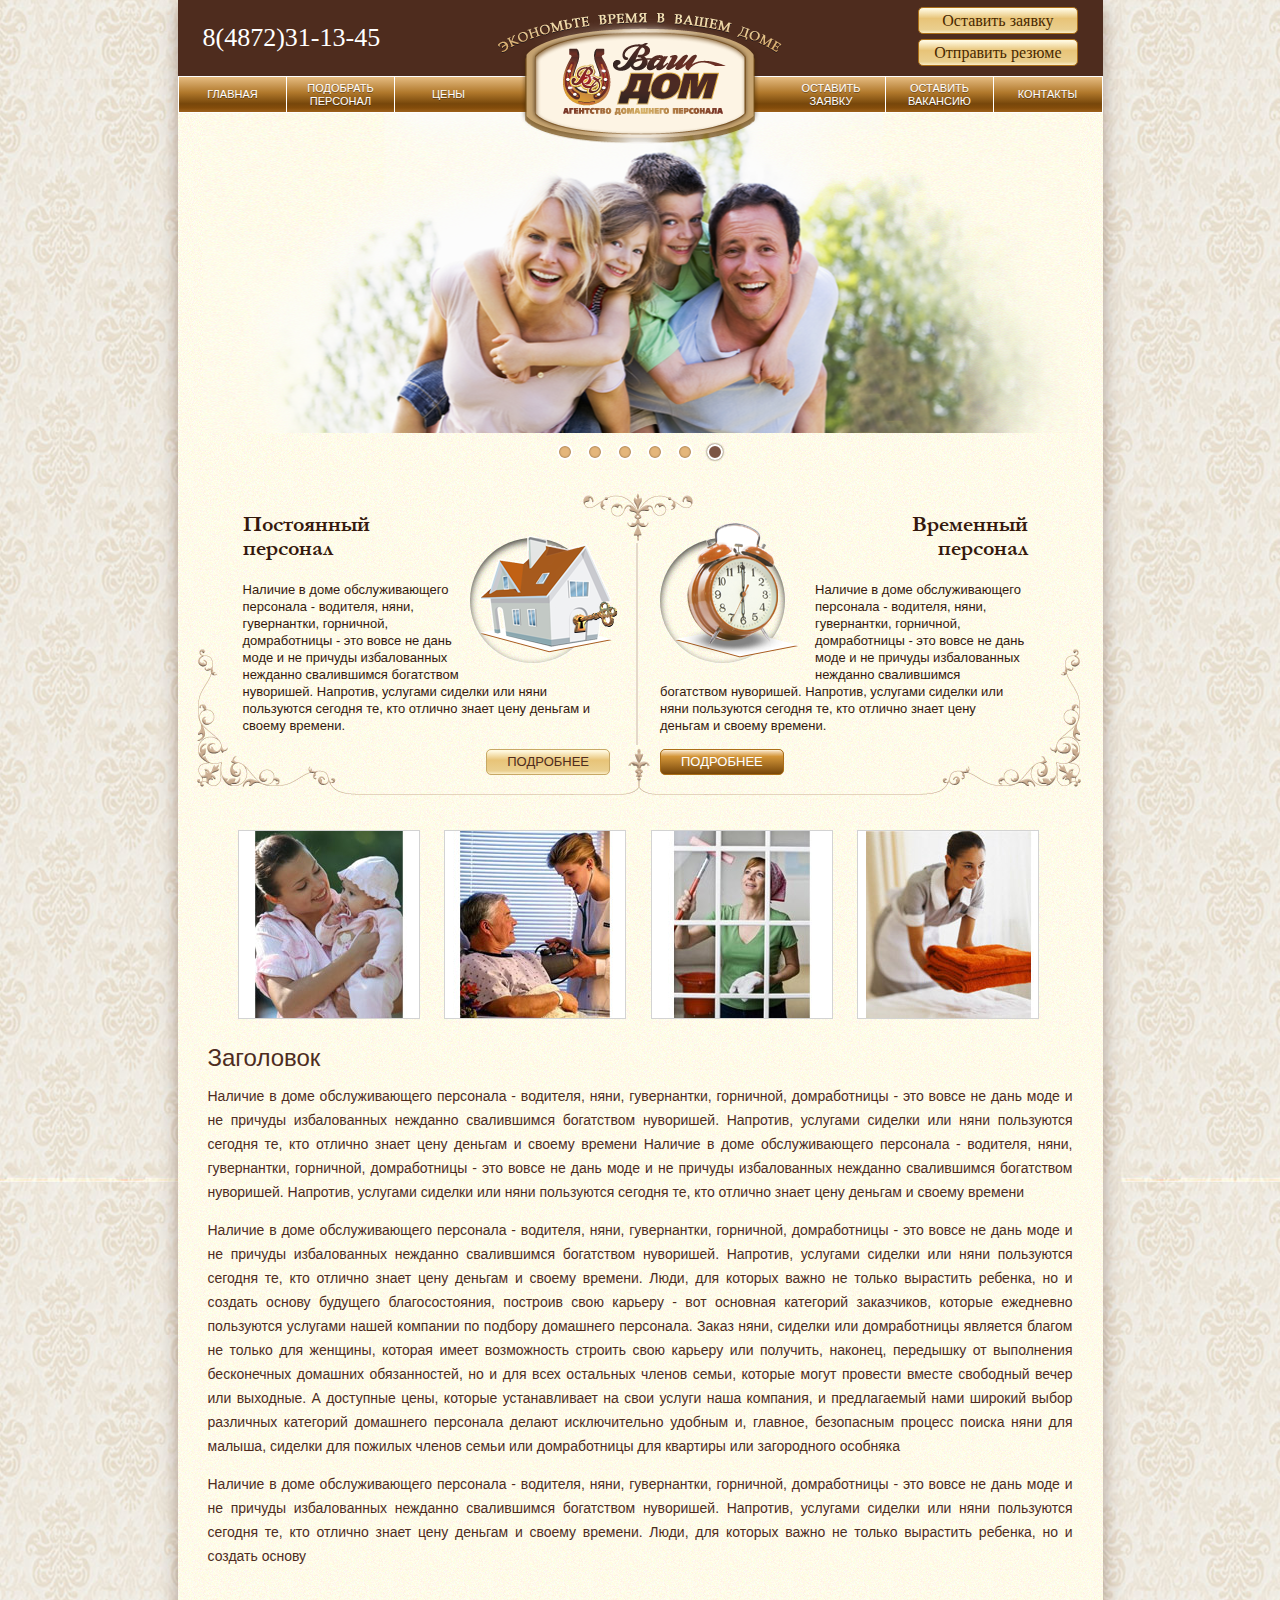
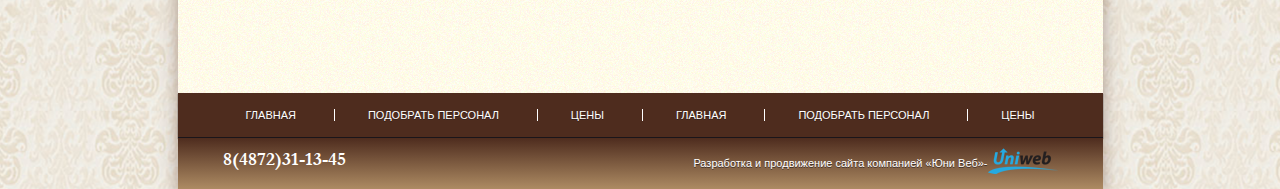
<file: index.html>
<!DOCTYPE html>
<html>
<head>
    <meta charset="utf-8" />
    <meta http-equiv="X-UA-Compatible" content="IE=edge">
    <title>Главная</title>
    <meta name="viewport" content="width=device-width, initial-scale=">
    <link rel="stylesheet" href="css/normalize.css">
    <link rel="stylesheet" href="css/style.css" />
    <script src="js/modal.js"></script>
</head>
<body>
    <div class="wrapper">
        <header class="main-header">
        <div class="container">
            <div class="top_header">
                <p class="telephon">8(4872)31-13-45</p>
                <ul class="send">
                    <li class="send_aplication"><a class="button" href="">Оставить заявку</a></li>
                    <li class="send_resume"><a class="button" href="">Отправить резюме</a></li>
                </ul>
            </div>
        </div>
            <nav class="navigation">
                <ul class="main_menu">
                    <li><a href="index.html">Главная</a> </li>
                    <li class="main-menu_current"><a href="index.html">Подобрать персонал</a>
                        <ul class="drop-down_menu">
                            <li><a class="drop-down_menu_a" href="">О нас</a></li>
                            <li><a class="drop-down_menu_a" href="">Задать вопрос</a></li>
                            <li><a class="drop-down_menu_a active" href="">Это интересно</a></li>
                            <li><a class="drop-down_menu_a" href="">Отзывы</a></li>
                        </ul>
                    </li>
                    <li><a href="index.html">Цены</a> </li>
                    <li class="navigation_logo" >
                        <a href="index.html">Логотип</a>
                    </li>
                    <li><a href="index.html">Оставить заявку</a> </li>
                    <li><a href="index.html">Оставить вакансию</a> </li>
                    <li><a href="index.html">Контакты</a> </li>
                </ul>
            </nav>
        </header>
        <main class="container">
            <h1 class="visually-hidden">Ваш Дом агенство домашнего персонала</h1>
            <section class="family">
                <div class="family_div_slide">
                  <input type="radio" id="btn_1" name="toggle">
                  <input type="radio" id="btn_2" name="toggle">
                  <input type="radio" id="btn_3" name="toggle">
                  <input type="radio" id="btn_4" name="toggle">
                  <input type="radio" id="btn_5" name="toggle">
                  <input type="radio" id="btn_6" name="toggle" checked>
                  <div class="slider_controls">
                    <label for="btn_1"></label>
                    <label for="btn_2"></label>
                    <label for="btn_3"></label>
                    <label for="btn_4"></label>
                    <label for="btn_5"></label>
                    <label for="btn_6"></label>
                  </div>
                <div class="slides">
                  <div class="slide"></div>
                  <div class="slide"></div>
                  <div class="slide"></div>
                  <div class="slide"></div>
                  <div class="slide"></div>
                  <div class="slide"></div>
                </div>
              </div>
            </section>
            <div class="info_staff">
                <section class="info_permanent_staff">
                <div class="info_permanent_staff_home_shadow">
                  <div class="info_permanent_staff_home_substrate"></div>
                </div>
                <h2>Постоянный</br>персонал</h2>
                <p>Наличие в доме обслуживающего
                    персонала - водителя, няни,
                    гувернантки, горничной,
                    домработницы - это вовсе не
                    дань моде и не причуды избалованных
                    нежданно свалившимся богатством нуворишей.
                    Напротив, услугами сиделки или няни пользуются сегодня те,
                    кто отлично знает цену деньгам и своему времени.
                </p>
                <button type="button" class="button">Подробнее</button>
                </section>
                <section class="info_temporary_staff">
                    <div class="info_permanent_staff_clock_shadow" >
                    <div class="info_permanent_staff_clock_substrate"></div>
                  </div>
                    <h2>Временный</br>персонал</h2>
                    <p>Наличие в доме обслуживающего
                        персонала - водителя, няни,
                        гувернантки, горничной,
                        домработницы - это вовсе не
                        дань моде и не причуды избалованных нежданно
                        свалившимся богатством нуворишей.
                        Напротив, услугами сиделки или няни пользуются сегодня те,
                        кто отлично знает цену деньгам и своему времени.
                    </p>
                    <button type="button" class="button">Подробнее</button>
                </section>
            </div>
            <section class="fotogallery">
                <ul class="fotogallery_ul">
                    <li class="fotogallery_nanny">
                        <img src="img/nanny.jpg" width="" height="" alt="Нянечка">
                    </li>
                    <li class="fotogallery_nurs">
                        <img src="img/nurse.jpg" width="" height="" alt="Сиделка">
                    </li>
                    <li class="fotogallery_washerman">
                        <img src="img/washerman.jpg" width="" height="" alt="Мойщица">
                    </li>
                    <li class="fotogallery_servant">
                        <img src="img/servant.jpg" width="" height="" alt="Прислуга">
                    </li>
                </ul>
            </section>
            <section class="text">
                <h2>Заголовок</h2>
                <p>Наличие в доме обслуживающего персонала -
                    водителя, няни, гувернантки, горничной,
                    домработницы - это вовсе не дань моде и
                    не причуды избалованных нежданно свалившимся
                    богатством нуворишей. Напротив, услугами
                    сиделки или няни пользуются сегодня те,
                    кто отлично знает цену деньгам и своему времени
                    Наличие в доме обслуживающего персонала -
                    водителя, няни, гувернантки, горничной, домработницы
                    - это вовсе не дань моде и не причуды избалованных
                    нежданно свалившимся богатством нуворишей.
                    Напротив, услугами сиделки или няни пользуются сегодня те,
                     кто отлично знает цену деньгам и своему времени
                </p>
                <p>
                        Наличие в доме обслуживающего персонала -
                        водителя, няни, гувернантки, горничной,
                        домработницы - это вовсе не дань моде и не причуды
                        избалованных нежданно свалившимся богатством нуворишей.
                        Напротив, услугами сиделки или няни пользуются сегодня те,
                        кто отлично знает цену деньгам и своему времени.
                        Люди, для которых важно не только вырастить ребенка, но и
                        создать основу будущего благосостояния, построив свою карьеру -
                         вот основная категорий заказчиков, которые ежедневно пользуются
                         услугами нашей компании по подбору домашнего персонала.
                        Заказ няни, сиделки или домработницы является благом не
                        только для женщины, которая имеет возможность строить свою
                        карьеру или получить, наконец, передышку от выполнения
                         бесконечных домашних обязанностей, но и для всех
                         остальных членов семьи, которые могут провести вместе
                         свободный вечер или выходные. А доступные цены, которые
                         устанавливает на свои услуги наша компания, и предлагаемый
                         нами широкий выбор различных категорий домашнего персонала
                         делают исключительно удобным и, главное, безопасным процесс
                         поиска няни для малыша, сиделки для пожилых членов семьи или
                         домработницы для квартиры или загородного особняка
                </p>
                <p>
                        Наличие в доме обслуживающего персонала - водителя, няни,
                        гувернантки, горничной, домработницы - это вовсе не дань моде
                        и не причуды избалованных нежданно свалившимся богатством нуворишей.
                        Напротив, услугами сиделки или няни пользуются сегодня те,
                        кто отлично знает цену деньгам и своему времени.
                        Люди, для которых важно не только вырастить ребенка, но и создать основу
                </p>
            </section>
        </main>
        <footer class="main-footer">
        <ul class="main-footer_bottom_menu">
            <li><a href="index.html">Главная</a></li>
            <li><a href="/pages/pick_up_staff.html">Подобрать персонал</a></li>
            <li><a href="index.html">Цены</a></li>
            <li><a href="index.html">Главная</a></li>
            <li><a href="index.htm.">Подобрать персонал</a></li>
            <li><a href="index.html">Цены</a></li>
        </ul>
        <div class="main-footer_bottom" >
            <p class="telephon">8(4872)31-13-45</p>
            <p class="small_text">Разработка и продвижение сайта компанией «Юни Веб»-
                <a class="small_logo" href="https://uniofweb.ru/">
                        <img class="logo_UW" src="img/logo_UW.png" width="70"
                        height="26" alt="logo_UW" >
                    <span class="visually-hidden">Юни Веб</span>
                </a>
            </p>
        </div>
        </footer>
    </div>
    <section class="modal modal_submit_applic">
      <button class="modal_close">Закрыть</button>
      <form class="form_modal_submit_applic" action="https://echo.htmlacademy.ru" method="POST">
        <p>
          <label for="fio"></label>
          <input type="text" id="fio" name="fio" placeholder="ФИО"/>
        </p>
        <p>
          <label for="tel"></label>
          <input type="tel" id="tel" name="telephon" placeholder="Телефон"/>
        </p>
        <p>
          <select class="form_modal_submit_applic" id="form_modal_submit_applic">
            <option value="tutor">Репетитор</option>
            <option value="governess">Гувернантка</option>
            <option value="nanny" selected>Няня</option>
            <option value="driver">Водитель</option>
            <option value="gardener">Садовник</option>
          </select>
        </p>
        <p>
          <select class="employment" id="employment">
            <option value="full_employment">Полный день</option>
            <option value="half_day">Пол дня</option>
            <option value="schedule" selected>График работы</option>
            <option value="several_hours">несколько часов</option>
            <option value="around_the_clock">Круглосуточно</option>
          </select>
        </p>
        <p>
          <textarea placeholder="Дополнительная информация"></textarea>
        </p>
        <button type="submit" class="button">Отправить</button>
      </form>
    </section>
    <section class="modal modal_send_resume">
      <button class="modal_close">Закрыть</button>
      <form class="form_modal_send_resume" action="https://echo.htmlacademy.ru" method="POST">
        <p>
          <label for="fio"></label>
          <input type="text" id="fio" name="fio" placeholder="ФИО"/>
        </p>
        <p>
          <label for="tel"></label>
          <input type="tel" id="tel" name="telephon" placeholder="Телефон"/>
        </p>
        <p>
          <select class="form_modal_send_resume" id="form_modal_send_resume">
            <option value="" disabled selected>Должность</option>
            <option value="nanny" >Няня</option>
            <option value="governess">Гувернантка</option>
            <option value="gardener">Садовник</option>
          </select>
        </p>
        <p>
          <label for="education"></label>
          <input type="text" id="education" name="education" placeholder="Образование"/>
          <label for="resume" class="resume_label">Прикрепить резюме</label>
          <input type="file" class="resume" id="resume" name="resume"/>
          <button type="submit" class="button">Отправить</button>
        </p>
      </form>
    </section>
</body>
</html>
</file>
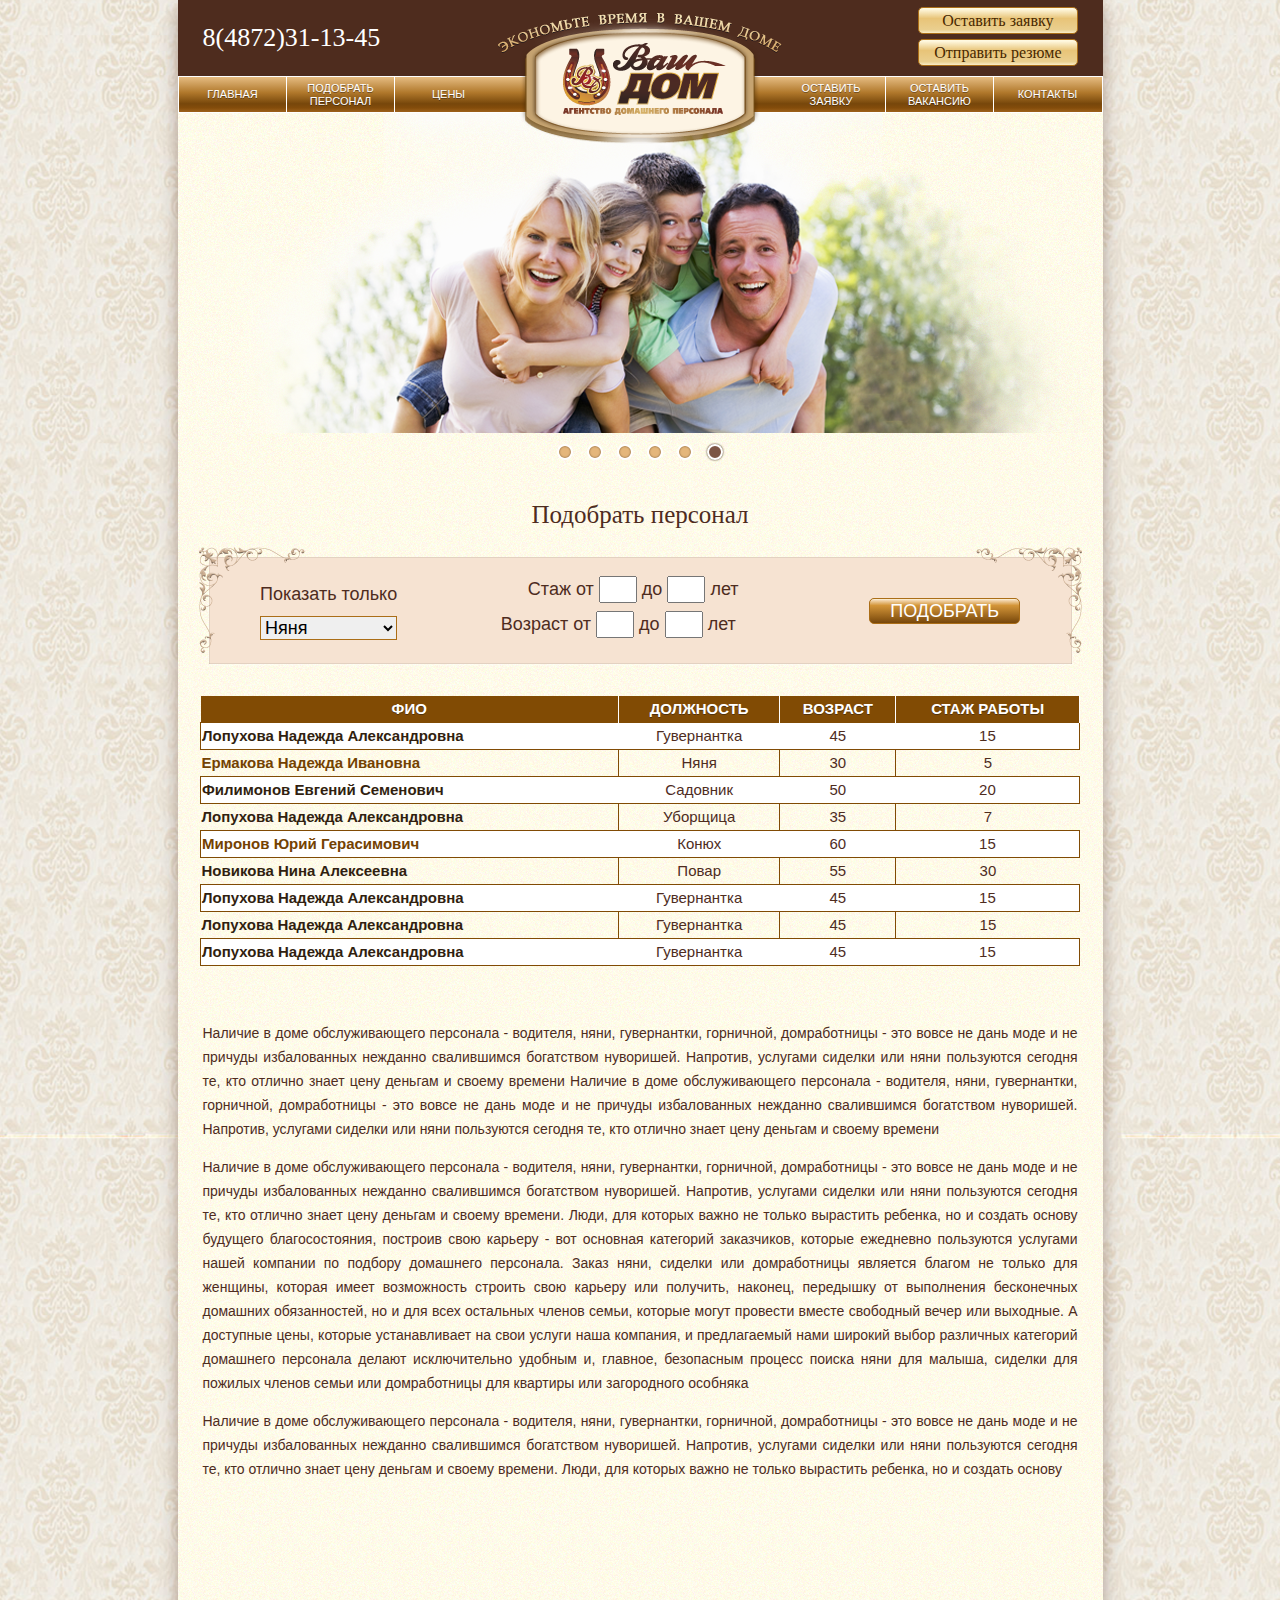
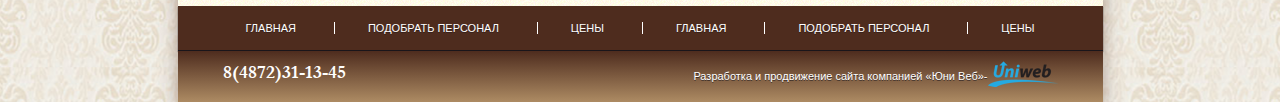
<file: pages/pick_up_staff.html>
<!DOCTYPE html>
<head>
    <meta charset="utf-8">
    <meta http-equiv="X-UA-Compatible" content="IE=edge">
    <title>Подбор персонала</title>
    <meta name="viewport" content="width=device-width, initial-scale=1">
    <link rel="stylesheet" href="../css/normalize.css">
    <link rel="stylesheet" href="../css/style.css">
</head>
<body>
    <div class="wrapper">
        <header class="main-header">
            <div class="container">
                <div class="top_header">
                    <p class="telephon">8(4872)31-13-45</p>
                    <ul class="send">
                        <li class="send_aplication"><a class="button" href="">Оставить заявку</a></li>
                        <li class="send_resume"><a class="button" href="">Отправить резюме</a></li>
                    </ul>
                </div>
            </div>
                <nav class="navigation">
                    <ul class="main_menu">
                        <li><a href="index.html">Главная</a> </li>
                        <li class="main-menu_current"><a href="index.html">Подобрать персонал</a>
                            <ul class="drop-down_menu">
                                <li><a class="drop-down_menu_a" href="">О нас</a></li>
                                <li><a class="drop-down_menu_a" href="">Задать вопрос</a></li>
                                <li><a class="drop-down_menu_a active" href="">Это интересно</a></li>
                                <li><a class="drop-down_menu_a" href="">Отзывы</a></li>
                            </ul>
                        </li>
                        <li><a href="index.html">Цены</a> </li>
                        <li class="navigation_logo" >
                            <a href="index.html">Логотип</a>
                        </li>
                        <li><a href="index.html">Оставить заявку</a> </li>
                        <li><a href="index.html">Оставить вакансию</a> </li>
                        <li><a href="index.html">Контакты</a> </li>
                    </ul>
                </nav>
        </header>
        <main class="pick_ap_main_container">
            <h1 class="visually-hidden">Поможем подобрать персонал</h1>
            <section class="family">
                <div class="family_div_slide">
                  <input type="radio" id="btn_1" name="toggle">
                  <input type="radio" id="btn_2" name="toggle">
                  <input type="radio" id="btn_3" name="toggle">
                  <input type="radio" id="btn_4" name="toggle">
                  <input type="radio" id="btn_5" name="toggle">
                  <input type="radio" id="btn_6" name="toggle" checked>
                  <div class="slider_controls">
                    <label for="btn_1"></label>
                    <label for="btn_2"></label>
                    <label for="btn_3"></label>
                    <label for="btn_4"></label>
                    <label for="btn_5"></label>
                    <label for="btn_6"></label>
                  </div>
                <div class="slides">
                  <div class="slide"></div>
                  <div class="slide"></div>
                  <div class="slide"></div>
                  <div class="slide"></div>
                  <div class="slide"></div>
                  <div class="slide"></div>
                </div>
              </div>
            </section>
            <section class="pick_ap_checkbox">
                <h2>Подобрать персонал</h2>
                <div class="pick_ap_form_div">
                <form class="pick_ap_form" action="https://echo.htmlacademy.ru" method="POST">
                  <p class="pick_ap_form_select_p">
                    <label for="pick_ap_form_select">Показать только</label>
                    <select class="pick_ap_form_select" id="pick_ap_form_select">
                      <option value="nanny" selected>Няня</option>
                      <option value="governess">Гувернантка</option>
                      <option value="gardener">Садовник</option>
                    </select>
                  </p>
                  <ul class="pick_ap_form_ul">
                    <li>
                        <label for="experience_from">Стаж от</label> 
                        <input type="number" min="1" max="50" 
                            name="experience_from" id="experience_from">
                        <span>до</span>
                        <input type="number" min="1" max="50" 
                            name="experience_to" id="experience_to">
                        <span>лет</span>
                    </li>
                    <li>
                        <label for="age_from">Возраст от</label> 
                        <input type="number" min="20" max="50" 
                            name="age_from" id="age_from">
                        <span>до</span>
                        <input type="number" min="20" max="50" 
                            name="age_to" id="age_from">
                        <span>лет</span>
                    </li>
                  </ul>
                  <button type="submit" class="pick_ap_form_submit button">Подобрать</button> 
                </form>
                </div>
            </section>
            <section class="pic_ap_table">
                <table>
                    <tr>
                        <th>Фио</th>
                        <th>Должность</th>
                        <th>Возраст</th>
                        <th>Стаж работы</th>
                    </tr>
                    <tr>
                        <td>Лопухова Надежда Александровна</td>
                        <td>Гувернантка</td>
                        <td>45</td>
                        <td>15</td>
                    </tr>
                    <tr>
                        <td>Ермакова Надежда Ивановна</td>
                        <td>Няня</td>
                        <td>30</td>
                        <td>5</td>
                    </tr>
                    <tr>
                        <td>Филимонов Евгений Семенович</td>
                        <td>Садовник</td>
                        <td>50</td>
                        <td>20</td>
                    </tr>
                    <tr>
                        <td>Лопухова Надежда Александровна</td>
                        <td>Уборщица</td>
                        <td>35</td>
                        <td>7</td>
                    </tr>
                    <tr>
                        <td>Миронов Юрий Герасимович</td>
                        <td>Конюх</td>
                        <td>60</td>
                        <td>15</td>
                    </tr>
                    <tr>
                        <td>Новикова Нина Алексеевна</td>
                        <td>Повар</td>
                        <td>55</td>
                        <td>30</td>
                    </tr>
                    <tr>
                        <td>Лопухова Надежда Александровна</td>
                        <td>Гувернантка</td>
                        <td>45</td>
                        <td>15</td>
                    </tr>
                    <tr>
                        <td>Лопухова Надежда Александровна</td>
                        <td>Гувернантка</td>
                        <td>45</td>
                        <td>15</td>
                    </tr>
                    <tr>
                        <td>Лопухова Надежда Александровна</td>
                        <td>Гувернантка</td>
                        <td>45</td>
                        <td>15</td>
                    </tr>
                </table>
            </section>
            <section class="text">
                    <p>Наличие в доме обслуживающего персонала - 
                        водителя, няни, гувернантки, горничной, 
                        домработницы - это вовсе не дань моде и 
                        не причуды избалованных нежданно свалившимся 
                        богатством нуворишей. Напротив, услугами
                        сиделки или няни пользуются сегодня те, 
                        кто отлично знает цену деньгам и своему времени
                        Наличие в доме обслуживающего персонала - 
                        водителя, няни, гувернантки, горничной, домработницы 
                        - это вовсе не дань моде и не причуды избалованных 
                        нежданно свалившимся богатством нуворишей. 
                        Напротив, услугами сиделки или няни пользуются сегодня те,
                         кто отлично знает цену деньгам и своему времени
                    </p>
                    <p>
                            Наличие в доме обслуживающего персонала - 
                            водителя, няни, гувернантки, горничной, 
                            домработницы - это вовсе не дань моде и не причуды 
                            избалованных нежданно свалившимся богатством нуворишей. 
                            Напротив, услугами сиделки или няни пользуются сегодня те, 
                            кто отлично знает цену деньгам и своему времени. 
                            Люди, для которых важно не только вырастить ребенка, но и
                            создать основу будущего благосостояния, построив свою карьеру -
                             вот основная категорий заказчиков, которые ежедневно пользуются 
                             услугами нашей компании по подбору домашнего персонала.
                            Заказ няни, сиделки или домработницы является благом не 
                            только для женщины, которая имеет возможность строить свою 
                            карьеру или получить, наконец, передышку от выполнения
                             бесконечных домашних обязанностей, но и для всех 
                             остальных членов семьи, которые могут провести вместе 
                             свободный вечер или выходные. А доступные цены, которые 
                             устанавливает на свои услуги наша компания, и предлагаемый 
                             нами широкий выбор различных категорий домашнего персонала 
                             делают исключительно удобным и, главное, безопасным процесс 
                             поиска няни для малыша, сиделки для пожилых членов семьи или 
                             домработницы для квартиры или загородного особняка
                    </p>
                    <p>
                            Наличие в доме обслуживающего персонала - водителя, няни, 
                            гувернантки, горничной, домработницы - это вовсе не дань моде 
                            и не причуды избалованных нежданно свалившимся богатством нуворишей. 
                            Напротив, услугами сиделки или няни пользуются сегодня те, 
                            кто отлично знает цену деньгам и своему времени. 
                            Люди, для которых важно не только вырастить ребенка, но и создать основу 
                    </p>
            </section>
        </main>
        <footer class="main-footer">
            <ul class="main-footer_bottom_menu">
                <li><a href="index.html">Главная</a></li>
                <li><a href="/pages/pick_up_staff.html">Подобрать персонал</a></li>
                <li><a href="index.html">Цены</a></li>
                <li><a href="index.html">Главная</a></li>
                <li><a href="index.htm.">Подобрать персонал</a></li>
                <li><a href="index.html">Цены</a></li>
            </ul>
            <div class="main-footer_bottom" >
                <p class="telephon">8(4872)31-13-45</p>
                <p class="small_text">Разработка и продвижение сайта компанией «Юни Веб»-
                    <a class="small_logo" href="https://uniofweb.ru/">
                            <img class="logo_UW" src="../img/logo_UW.png" width="70"
                            height="26" alt="logo_UW" >
                        <span class="visually-hidden">Юни Веб</span>
                    </a>
                </p>
            </div>
            </footer> 
    </div>  
</body>
</html>
</file>
<file: css/style.css>
@font-face{
    font-family: GaramondC;
    font-weight: 700;
    src: local('GaramondC'),
        url('../fonts/GaramondC.woff2') format('woff2'),
        url('../fonts/GaramondC.ttf') format('ttf');
}
body{
    min-width: 960px;
    margin: 0;
    padding: 0;
    font-family: Arial, Helvetica, sans-serif;
    font-size: 14px;
    font-weight: 400;
    line-height: 24px;
    color:#4e2c1e;
    background:#eee8dd;
    background-image: url(../img/fon.jpg);
    background-position: center;
}
.wrapper{
    background:#fefbe9;
    background-image: url(../img/main_fon_repeat.png);
    -webkit-box-shadow: 0px 8px 18px 0px rgba(89, 55, 38, 0.44);
    box-shadow: 0px 8px 18px 0px rgba(89, 55, 38, 0.44);
    width:925px;
    margin:0 auto;
}
.visually-hidden:not(:focus):not(:active),
input[type="checkbox"].visually-hidden,
input[type="radio"].visually-hidden{
	position: absolute;
	width: 1px;
	height: 1px;
	margin: -1px;
	border: 0;
    padding: 0;
    clip-path:inset(100%);
	clip: rect (0 0 0 0);
    overflow: hidden;
}
a{
    text-decoration: none;
}
img{
    max-width: 100%;
    height: auto;
}
.button{
    font:inherit;
    text-align: center;
    color:#ffffff;
    vertical-align:middle;
    text-transform:uppercase;
    background: #8e5a15;
    border: solid 1px rgb(171, 110, 23);
    border-radius: 5px;
    background-image: -moz-linear-gradient( 90deg, rgb(250,237,199) 0%, rgb(119,71,11) 0%, rgb(211,149,56) 73%, rgb(245,220,185) 96%, rgb(255,249,224) 100%);
    background-image: -webkit-linear-gradient( 90deg, rgb(250,237,199) 0%, rgb(119,71,11) 0%, rgb(211,149,56) 73%, rgb(245,220,185) 96%, rgb(255,249,224) 100%);
    background-image: -ms-linear-gradient( 90deg, rgb(250,237,199) 0%, rgb(119,71,11) 0%, rgb(211,149,56) 73%, rgb(245,220,185) 96%, rgb(255,249,224) 100%);
}
.button:hover,
.button:active,
.button:focus{
    color:#4e2c1e;
    background:#e8c478;
    border: solid 1px rgb(199, 168, 101);
    background-image: -moz-linear-gradient( 90deg, rgb(250,237,199) 0%, rgb(234,207,143) 13%, rgb(232,196,120) 58%, rgb(255,249,224) 96%, rgb(255,249,224) 100%);
    background-image: -webkit-linear-gradient( 90deg, rgb(250,237,199) 0%, rgb(234,207,143) 13%, rgb(232,196,120) 58%, rgb(255,249,224) 96%, rgb(255,249,224) 100%);
    background-image: -ms-linear-gradient( 90deg, rgb(250,237,199) 0%, rgb(234,207,143) 13%, rgb(232,196,120) 58%, rgb(255,249,224) 96%, rgb(255,249,224) 100%);
}
.send_aplication a,
.send_resume a{
  text-transform: none;
}
.send_aplication a:active,
.send_resume a:active{
  border-style: solid;
  border-width: 1px;
  border-color: rgb(171, 110, 23);
  border-radius: 5px;
  background: #ab6e17;
  background-image: -moz-linear-gradient( 90deg, rgb(250,237,199) 0%, rgb(119,71,11) 0%, rgb(211,149,56) 73%, rgb(245,220,185) 96%, rgb(255,249,224) 100%);
  background-image: -webkit-linear-gradient( 90deg, rgb(250,237,199) 0%, rgb(119,71,11) 0%, rgb(211,149,56) 73%, rgb(245,220,185) 96%, rgb(255,249,224) 100%);
  background-image: -ms-linear-gradient( 90deg, rgb(250,237,199) 0%, rgb(119,71,11) 0%, rgb(211,149,56) 73%, rgb(245,220,185) 96%, rgb(255,249,224) 100%);
  color:#ffffff;
}
.navigation{
    font-family: Verdana, Geneva, Tahoma, sans-serif;
    font-size: 11px;
    text-transform: uppercase;
    color:#ffffff;
    line-height: 1.2;
    text-align: justify;
    text-shadow: 0px 1px 0px rgba(17, 17, 26, 0.46);
    background: #9f681e;
    background-image: -moz-linear-gradient( 90deg, rgb(164,103,31) 0%, rgb(131,76,11) 14%, rgb(119,71,11) 25%, rgb(176,120,43) 55%, rgb(233,192,135) 100%);
    background-image: -webkit-linear-gradient( 90deg, rgb(164,103,31) 0%, rgb(131,76,11) 14%, rgb(119,71,11) 25%, rgb(176,120,43) 55%, rgb(233,192,135) 100%);
    background-image: -ms-linear-gradient( 90deg, rgb(164,103,31) 0%, rgb(131,76,11) 14%, rgb(119,71,11) 25%, rgb(176,120,43) 55%, rgb(233,192,135) 100%);
    box-shadow: 0px 1px 0px 0px rgba(126, 79, 19, 0.004);
}
.navigation_logo{
  position: relative;
}
.navigation_logo a::before{
  content:"";
  background: url("../img/sprites_2.png") no-repeat -267px -87px;
  width: 240px;
  height: 133px;
  position: absolute;
  top:-60px;
  left:17px;
  z-index: 1;
}
.navigation_logo a::after{
  content:"";
  background: url("../img/sprites_2.png") no-repeat -300px 0;
  width: 163px;
  height: 72px;
  position: absolute;
  top:-34px;
  left:60px;
  z-index: 2;
}
.main_menu a,
.main-footer_bottom_menu a{
    color:#ffffff;
}
.main_menu li:active:not(.navigation_logo),
.main_menu li:hover:not(.navigation_logo){
    background: #e8c478;
    color:#4e2c1e;
}
.send,
.main_menu,
.drop-down_menu,
.family_slide,
.fotogallery_ul,
.main-footer_bottom_menu{/* для пунктов меню */
    list-style: none;
}
div.top_header{
    font-family:  Book Antiqua, Georgia, serif;
    color:#ffffff;
    position: relative;
}
div.top_header::after{
    content:"";
    background:url("../img/sprites_2.png") no-repeat 0 0;
    width: 284px;
    height: 40px;
    position: absolute;
    top:50%;
    left:50%;
    transform: translate(-50%,-50%);
    margin-top:-5px;
}
.top_header .telephon{
    font-size: 26px;
}
.top_header{
    display: flex;
    justify-content: space-between;
}
.container{
    padding: 0 25px;
}
.send li a{
    border-style: solid 1px  #d8c992;
    border-radius: 5px;
    background: #e8c478;
    background-image: -moz-linear-gradient( 90deg, rgb(250,237,199) 0%, rgb(234,207,143) 13%, rgb(232,196,120) 58%, rgb(255,249,224) 96%, rgb(255,249,224) 100%);
    background-image: -webkit-linear-gradient( 90deg, rgb(250,237,199) 0%, rgb(234,207,143) 13%, rgb(232,196,120) 58%, rgb(255,249,224) 96%, rgb(255,249,224) 100%);
    background-image: -ms-linear-gradient( 90deg, rgb(250,237,199) 0%, rgb(234,207,143) 13%, rgb(232,196,120) 58%, rgb(255,249,224) 96%, rgb(255,249,224) 100%);
    font-size: 16px;
    font-family: Book Antiqua, Georgia, serif;
    color: rgb(71, 40, 0);
    line-height: 1.2;
    text-align: center;
    display: block;
    padding:3px 15px;
    margin-bottom:3px;
}
.send{
    margin:7px 0;
    padding:0;
    display: flex;
    flex-wrap: wrap;
    flex-direction: column;
    justify-content: space-between;
}
.send a:hover,
.send a:focus{
    text-shadow: 0px 1px 0px rgba(17, 17, 26, 0.46);
}
.main-header{
    background-color:#4e2c1e;
}
.main_menu{
    position: relative;
    margin: 0;
    padding: 0;
    border:1px solid white;
    display: flex;
    flex-wrap: wrap;
    align-items: stretch;
    align-content: stretch;
    flex-basis: 100%;
}
.main_menu li{
    flex-basis: 108px;
}
.main_menu .navigation_logo{
    flex-grow: 2;
}
.main_menu a{
    display: block;
    text-align: center;
    border-left:1px solid white;
    margin-left:-1px;
    margin-bottom: -1px;
    padding:5px;
}
.main_menu li:nth-child(1) a,
.main_menu li:nth-child(3) a,
.main_menu li:nth-child(7) a{
    padding:11px;
}
.main_menu li:nth-child(4) a,
.main_menu li:nth-child(5) a{
    border-left:none;
}
.main_menu a:hover,
.main_menu a:focus {
    color:#4e2c1e;
}
.drop-down_menu{
    margin:0;
    padding:0;
    list-style: none;
    position: absolute;
    left:107px;
    display: none;
    z-index: 2;
    background:#fcebc6;
    width:180px;
}
.main_menu .drop-down_menu .drop-down_menu_a{
    display: block;
    padding:10px;
    text-align: left;
    text-transform: none;
}
.main_menu .drop-down_menu .active{
    background:#d8af75;
}
.main-menu_current:hover a{
    color:#45250a;
}
.main-menu_current:hover .drop-down_menu{
    display: block;
    
}
.family_div_slide{
    position: relative;
    height: 360px;
}
.family_div_slide input[type="radio"]{
    position: absolute;
    opacity: 0;
}
.slider_controls{
    position:absolute;
    bottom:10px;
    left:50%;
    width:200px;
    height:25px;
    margin-left:-100px;
    text-align:center;
    z-index:3;
}
.slider_controls label{
    width: 12px;
    height: 12px;
    display: inline-block;
    margin: 0 5px;
    border-radius: 50%;
    background-color: #e4b67b;
	border: 2px solid white;
    box-shadow: inset 0 0 2px rgba(51,27,2,0.75);
    vertical-align: middle;
    cursor: pointer;
}
#btn_1:checked ~ .slider_controls label[for="btn_1"],
#btn_2:checked ~ .slider_controls label[for="btn_2"],
#btn_3:checked ~ .slider_controls label[for="btn_3"],
#btn_4:checked ~ .slider_controls label[for="btn_4"],
#btn_5:checked ~ .slider_controls label[for="btn_5"],
#btn_6:checked ~ .slider_controls label[for="btn_6"] {
    background-color: #7c5544;
    box-shadow: 0 0 2px rgba(51,27,2);
}
.slide{
    position:absolute;
    top:0;
    left:0;
    width:100%;
    height:100%;
    overflow:hidden;
    display: none;
}
.slide:nth-child(1){
    background:url('../img/1.png') no-repeat 50% 0;
}
.slide:nth-child(2){
    background:url('../img/2.png') no-repeat 50% 0;
}
.slide:nth-child(3){
    background:url('../img/3.png') no-repeat 50% 0;
}
.slide:nth-child(4){
    background:url('../img/4.png') no-repeat 50% 0;
}
.slide:nth-child(5){
    background:url('../img/5.png') no-repeat 50% 0;
}
.slide:nth-child(6){
    background:url('../img/6.png') no-repeat 50% 0;
}
#btn_1:checked ~ .slides .slide:nth-child(1){
    display:block;
}
#btn_2:checked ~ .slides .slide:nth-child(2){
    display:block;
}
#btn_3:checked ~ .slides .slide:nth-child(3){
    display:block;
}
#btn_4:checked ~ .slides .slide:nth-child(4){
    display:block;
}
#btn_5:checked ~ .slides .slide:nth-child(5){
    display:block;
}
#btn_6:checked ~ .slides .slide:nth-child(6){
    display:block;
}
.info_staff{
    display: flex;
    justify-content: space-between;
    padding: 20px 20px 50px;
    font-size: 13px;
}
.info_permanent_staff p::before{
    content:"";
    background:url("../img/sprites_2.png") no-repeat -2px -251px;
    width: 459px;
    height: 146px;
    position: absolute;
    bottom:-15px;
    left:-30px;
}
.info_permanent_staff p::after{
    content:"";
    width: 0;
    height: 200px;
    border: 0.5px solid #e5d9ca;
    position: absolute;
    top: 50px;
    right: 2px;
}
.info_temporary_staff::before{
    content:"";
    background:url("../img/sprites_2.png") no-repeat -1px -101px;
    width: 110px;
    height: 48px;
    position: absolute;
    top:0;
    left:-57px;
}
.info_temporary_staff::after{
    content: "";
    background:url("../img/sprites_2.png") no-repeat -2px -251px;
    width: 459px;
    height: 146px;
    position: absolute;
    bottom:-15px;
    right: -27px;
    transform: rotateY(180deg);
}
.info_permanent_staff,
.info_temporary_staff{
    width:400px;
    padding: 20px 30px 5px 20px;
    position: relative;
}
.info_permanent_staff h2,
.info_temporary_staff h2{
    font-family: GaramondC;
    font-size: 22px;
    font-weight: 700;
    margin: 0;
    margin-bottom:20px;
}
.info_permanent_staff p,
.info_temporary_staff p{
    font-size: 13px;
    line-height: 17px;
    margin: 0;
    margin-bottom:15px;
}
.info_temporary_staff h2{
    text-align: right;
}
.info_permanent_staff_home_shadow{
    width: 125px;
    height: 125px;
    float: right;
    margin:25px 15px 5px 5px;
    border-radius: 50%;
    background-color: rgba(255, 255, 255, 0);
    box-shadow: 0px 1px 2px 0px rgba(255, 255, 255, 0.5),
    inset 0px 3px 7px 0px rgba(0, 0, 0, 0.75);
    position: relative;
}
.info_permanent_staff_home_substrate{
    position: absolute;
    bottom:10px;
    left:10px;
    background:url("../img/sprites_1.png") no-repeat -1px -1px;
    width: 132px;
    height: 32px;
}
.info_permanent_staff_home_substrate::before{
    content:"";
    width: 131px;
    height: 112px;
    background:url("../img/sprites_1.png") no-repeat -151px -1px;
    position: absolute;
    bottom:5px;
}
.info_permanent_staff_home_substrate::after{
    content:"";
    background:url("../img/sprites_1.png") no-repeat -301px -1px;
    width: 46px;
    height: 32px;
    position: absolute;
    right:-6px;
    bottom:20px;
}
.info_permanent_staff_clock_shadow {
    width: 125px;
    height: 125px;
    float: left;
    margin: 25px 30px 5px 0;
    border-radius: 50%;
    background-color: rgba(255, 255, 255, 0);
    box-shadow: 0px 1px 2px 0px rgba(255, 255, 255, 0.5), inset 0px 3px 7px 0px rgba(0, 0, 0, 0.75);
    position: relative;
}
.info_permanent_staff_clock_substrate{
    position: absolute;
    bottom:5px;
    left:15px;
    background:url("../img/sprites_1.png") no-repeat -350px -1px ;
	width: 123px;
	height: 30px;
}
.info_permanent_staff_clock_substrate::before{
    content:"";
    background:url("../img/sprites_2.png") no-repeat  -228px -425px;
    width: 102px;
    height: 29px;
    position: absolute;
    bottom:4px;
    left:7px;
}
.info_permanent_staff_clock_substrate::after{
    content:"";
    background:url("../img/sprites_1.png") no-repeat -475px 0;
    width: 91px;
    height: 122px;
    position: absolute;
    bottom:13px;
    right:20px;
}
.info_permanent_staff button,
.info_temporary_staff button{
    padding:0 20px;
}
.info_permanent_staff button{
    float: right;
    border-color: rgb(199, 168, 101);
    background: #e8c478;
    background-image: -moz-linear-gradient( 90deg, rgb(250,237,199) 0%, rgb(234,207,143) 13%, rgb(232,196,120) 58%, rgb(255,249,224) 96%, rgb(255,249,224) 100%);
    background-image: -webkit-linear-gradient( 90deg, rgb(250,237,199) 0%, rgb(234,207,143) 13%, rgb(232,196,120) 58%, rgb(255,249,224) 96%, rgb(255,249,224) 100%);
    background-image: -ms-linear-gradient( 90deg, rgb(250,237,199) 0%, rgb(234,207,143) 13%, rgb(232,196,120) 58%, rgb(255,249,224) 96%, rgb(255,249,224) 100%);   
    color:#4e2c1e;
}
.container .fotogallery{
    padding: 0 25px;
}
.fotogallery_ul li{
    width:185px;
}
.fotogallery_ul li img{
    border:1px solid lightgray;
}
.fotogallery_ul{
    margin:0;
    padding:0;
    display: flex;
    justify-content: space-around;
}
.container .text{
    padding:0 5px;
}
.text h2{
    font-size: 24px;
    font-weight: 400;
    margin: 20px 0 0 0;
}
.info_permanent_staff,
.info_temporary_staff{
    color:#35190d
}
.main-footer{
    margin-top:55px;
}
.main-footer_bottom_menu{
    font-family: Arial, Helvetica, sans-serif;
    font-size: 11px;
    text-transform: uppercase;
    color:#ffffff;
    text-align: justify;
    text-shadow: 0px 1px 0px rgba(17, 17, 26, 0.46);
    background:#4e2c1e;
    background-image: -moz-linear-gradient( 90deg, rgb(78,44,30) 0%, rgb(78,44,30) 100%);
    background-image: -webkit-linear-gradient( 90deg, rgb(78,44,30) 0%, rgb(78,44,30) 100%);
    background-image: -ms-linear-gradient( 90deg, rgb(78,44,30) 0%, rgb(78,44,30) 100%);
    box-shadow: 0px 1px 1px 0px rgba(17, 17, 26, 0.86);
    border-bottom: 1px solid rgba(17, 17, 26, 0.86);
    margin:0;
    padding:10px 35px;
    display: flex;
    justify-content: space-between;
}
.main-footer_bottom_menu li a{
    border-left:1px solid white;
    padding:0 33px;
}
.main-footer_bottom_menu li:nth-child(1) a{
    border:none;
}
.main-footer_bottom {
    color:#ffffff;
    background:#92704f;
    background-image: -moz-linear-gradient( 90deg, rgb(173,139,99) 0%, rgb(78,44,30) 100%);
    background-image: -webkit-linear-gradient( 90deg, rgb(173,139,99) 0%, rgb(78,44,30) 100%);
    background-image: -ms-linear-gradient( 90deg, rgb(173,139,99) 0%, rgb(78,44,30) 100%);
    padding:10px 45px;
    display: flex;
    justify-content: space-between;
}
.main-footer_bottom p{
    margin:0;
}
.main-footer_bottom .telephon{
    font-family: GaramondC;
    font-size: 19px;
}
.main-footer_bottom .small_text{
    font-family: Tahoma, Geneva, Verdana, sans-serif;
    font-size: 11px;
    line-height: 17px;
    text-align: right;
    text-shadow: 0px 1px 0px rgba(17, 17, 26, 0.63);
}
.small_text{
    display: flex;
    flex-wrap: wrap;
    justify-content: center;
    align-items: center;
}

/*для страницы pick_up_staff*/
.pick_ap_form_select{
    border:1px solid #ab6e17;
}
.pick_ap_checkbox h2{
    font-family: "Book Antiqua",Georgia, serif;
    font-size: 25px;
    font-weight: 400;
    text-align: center;
    margin: 30px 0;
}
.pick_ap_checkbox{
    position: relative;
}
.pick_ap_form_div::after{
    content:"";
    position: absolute;
    top:44px;
    left:21px;
    background:url("../img/sprites_2.png") no-repeat -150px -100px;
    width: 106px;
    height: 106px;
}
.pick_ap_form_div::before{
    content:"";
    position: absolute;
    top:44px ;
    right: 21px;
    background:url("../img/sprites_2.png") no-repeat -150px -100px;
    width: 106px;
    height: 106px;
    transform: rotateY(180deg);
}
.pick_ap_form_div{
    background: #f6e3d2;
    box-shadow: 0px 1px 2px 0px rgba(255, 255, 255, 0.5),
    inset 0px 0px 1px 0px rgba(0, 0, 0, 0.75);
    margin:0 auto;
    margin-bottom: 32px;
    width: 863px;
    height: 107px;
    display: flex;
    justify-content: space-around;
}
.pick_ap_form{
    font-family: Verdana, Geneva, Tahoma, sans-serif;
    font-size: 18px;
    flex-basis: 760px;
    display: flex;
    align-items: center;
    align-content: center;
    justify-content: space-between;
}
form .pick_ap_form_submit {
    margin:0;
}
.pick_ap_form label{
    display: inline-block;
    margin-bottom:10px;
}
.pick_ap_form input{
    width:30px;
}
/*убираем стрелочки*/
input[type="number"]::-webkit-outer-spin-button,
input[type="number"]::-webkit-inner-spin-button {
    -webkit-appearance: none;
    margin: 0;
}
input[type="number"] {
    -moz-appearance: textfield;
}
input[type="number"]:hover,
input[type="number"]:focus {
    -moz-appearance: number-input;
}
input[type=number]::-webkit-inner-spin-button,
input[type=number]::-webkit-outer-spin-button {
    -webkit-appearance: none;
    margin: 0;
}
.pick_ap_form_select_p{
    display:flex;
    flex-direction: column;
}
.pick_ap_form_ul{
    list-style: none;
    margin:0;
    padding:0;
}
.pick_ap_form_ul li:nth-child(2){
    margin-left:-27px;
}
/*таблица*/
.pic_ap_table table{
    width:880px;
    margin:0 auto 55px;
    text-align: center;
    border-collapse: collapse;
    font-family: Verdana, Geneva, Tahoma, sans-serif;
    font-size: 15px;
}
th{
    color:#ffffff;
    background: #814b04;
    text-transform: uppercase;
    font-family: Arial, Helvetica, sans-serif;
    font-size: 15px;
    text-shadow: 0px 1px 0px rgba(17, 17, 26, 0.46);
    border-right:1px solid white;
}
tr td:nth-child(1){
    text-align: left;
    font-weight: 700;
    color:#311f10;
}
table tr:nth-child(even){
    border: 1px solid #814b04;
    background-color:white;
}
table tr:nth-child(odd) td:not(:last-child){
    border-right: 1px solid #814b04;
}
table tr:nth-child(3) td:nth-child(1),
table tr:nth-child(6) td:nth-child(1){
    color:#744201;
}
.text{
    padding: 0 25px;
    text-align:justify;
    margin-bottom: 125px;
}
.text p:nth-child(1){
    margin:0;
}
/*модальные окна*/
.modal{
    border: 1px solid rgb(205, 142, 49);
    background-image: -moz-linear-gradient( 90deg, rgb(247,236,212) 0%, rgb(255,255,255) 100%);
    background-image: -webkit-linear-gradient( 90deg, rgb(247,236,212) 0%, rgb(255,255,255) 100%);
    background-image: -ms-linear-gradient( 90deg, rgb(247,236,212) 0%, rgb(255,255,255) 100%);
    background:#eee8dd;
    opacity: 0.9;
    color:#4e2c1e;
    position: fixed;
}
.modal_submit_applic{
    right:230px;
    top:40px;
    display: none;
}
.modal_submit_applic_show{
    display: block;
    animation-name: bounce; 
    animation-duration: 0.6s; 
}
.modal_send_resume{
    right:230px;
    top:75px;
    display: none;
}
.modal_send_resume_show{
    display: block;
    animation-name: bounce; 
    animation-duration: 0.6s; 
}
.modal_submit_applic,
.modal_send_resume{
    width: 310px;
    padding:10px 7px;
}
.modal_close{
    width: 22px;
    height: 22px;
    font-size: 0;
    border:none;
    cursor: pointer;
    background: transparent;
    position: absolute;
    top:0;
    right:-20px;
}
.modal_close::before,
.modal_close::after{
    content:"";
    position:absolute;
    top:10px;
    left:2px;
    width: 19px;
    height: 3px;
    background: rgb(205, 142, 49);
}
.modal_close::before{
    transform: rotate(45deg);
}
.modal_close::after{
    transform:rotate(-45deg);
}
.form_modal_submit_applic p,
.form_modal_send_resume p{
    margin:0;
    margin-bottom: 10px;
}

.form_modal_submit_applic input[type="text"],
.form_modal_submit_applic input[type="tel"],
.form_modal_submit_applic select,
.form_modal_submit_applic textarea{
    font:inherit;
    color:#55493f;
    border: 1px solid rgb(205, 142, 49);
    background-image: -moz-linear-gradient( 90deg, rgb(255,246,226) 0%, rgb(255,246,226) 30%, rgb(255,255,255) 65%, rgb(255,255,255) 100%);
    background-image: -webkit-linear-gradient( 90deg, rgb(255,246,226) 0%, rgb(255,246,226) 30%, rgb(255,255,255) 65%, rgb(255,255,255) 100%);
    background-image: -ms-linear-gradient( 90deg, rgb(255,246,226) 0%, rgb(255,246,226) 30%, rgb(255,255,255) 65%, rgb(255,255,255) 100%);
    box-shadow: inset 0px 0px 0px 0px rgba(141, 84, 8, 0.004);
    box-sizing: border-box;
    width:310px;
    padding: 5px;
}
.form_modal_send_resume input[type="text"],
.form_modal_send_resume input[type="tel"],
.form_modal_send_resume input[type="file"],
.form_modal_send_resume select{
    font:inherit;
    color:#55493f;
    border: 1px solid rgb(205, 142, 49);
    box-sizing: border-box;
    width: 310px;
    padding: 5px;
}
.form_modal_submit_applic input[type="text"],
.form_modal_submit_applic input[type="tel"],
.form_modal_send_resume input[type="text"],
.form_modal_send_resume input[type="tel"]{
    padding: 2px 5px;
}
@keyframes bounce { 
    0%   { transform: translateY(-2000px); } 
    70%  { transform: translateY(30px);    } 
    90%  { transform: translateY(-10px);   } 
    100% { transform: translateY(0);       } 
}
.resume{
    opacity: 0;
}
.resume_label{
    display: block;
    box-sizing: border-box;
    width:310px;
    padding: 5px;
    margin-top:10px;
    border: 1px solid rgb(205, 142, 49);
}
form button{
    display:block;
    margin:0 auto;
    padding:0 20px;
}
.form_modal_submit_applic button{
    margin-top: 30px;
}
</file>
